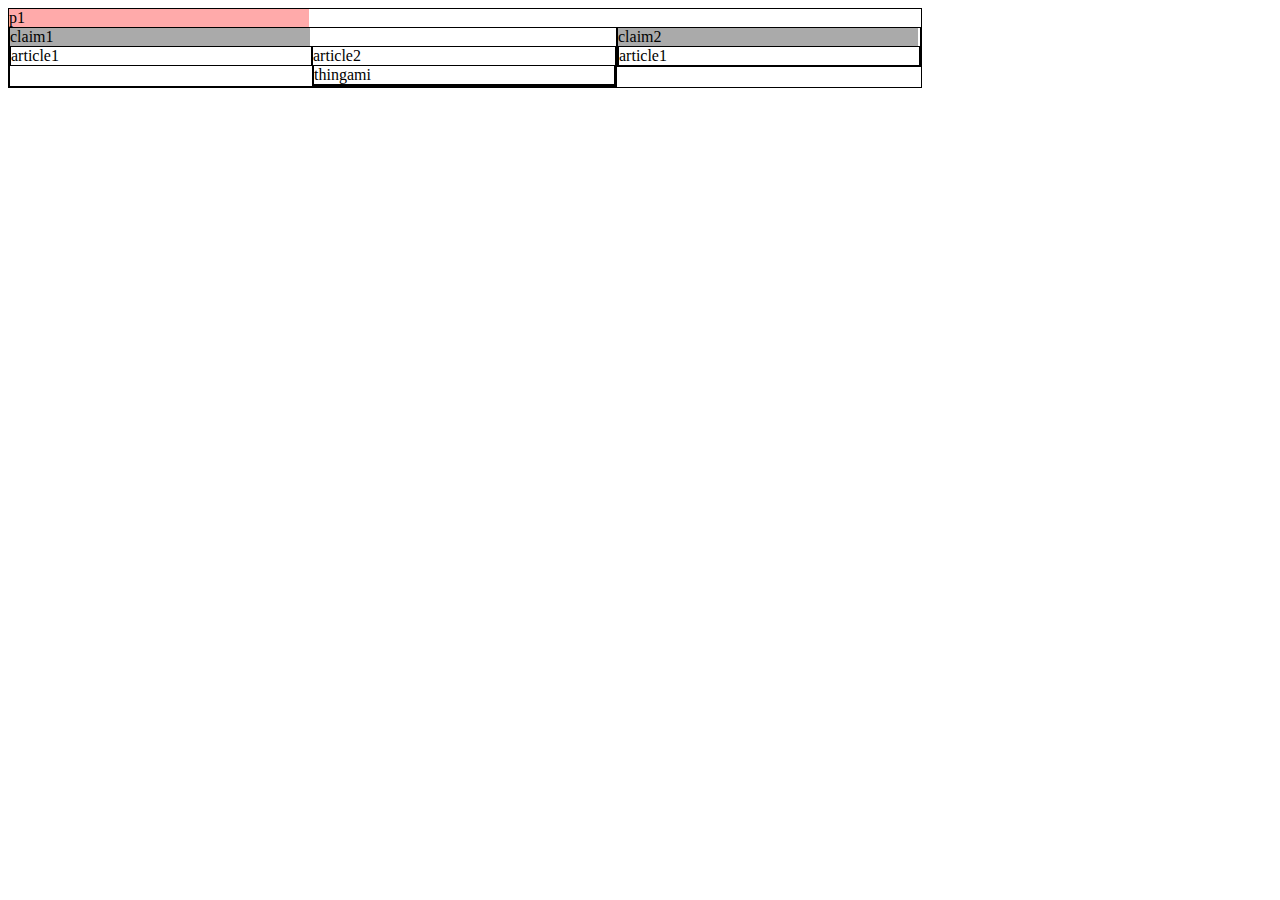
<file: index.html>
<html>

<head>

    <link rel="stylesheet" href="static/global.css"/>
    <script type="text/javascript" src="static/underscore-min.js"></script>
    <script type="text/javascript" src="static/jquery-1.11.1.min.js"></script>

    <script type="text/javascript" src="static/prelude.js"></script>
    <script type="text/javascript" src="static/explicate.js"></script>

    <script type="text/javascript" >
        $(document).ready(function() { 
            var treeHtml = renderTree(demoTree);
            console.log(treeHtml);
            document.body.innerHTML += treeHtml;
            changePos(state['currentPos']);
        });
    </script>

</head>

<body onkeyup="keyHandler(event)">

</body>

</html>
</file>
<file: static/global.css>
.tree
{
    border: 1px solid black;
    overflow: auto;
    width: auto;
    float: left;
}

.tree .label
{
    float: left;
    width: 300px;
}

.tree .branches
{
    float: left;
    clear: left;
    width: auto;
}

.focussed > .label {
  background: #faa;
}

.focussed > .branches > .tree > .label {
  background: #aaa;
}
</file>
